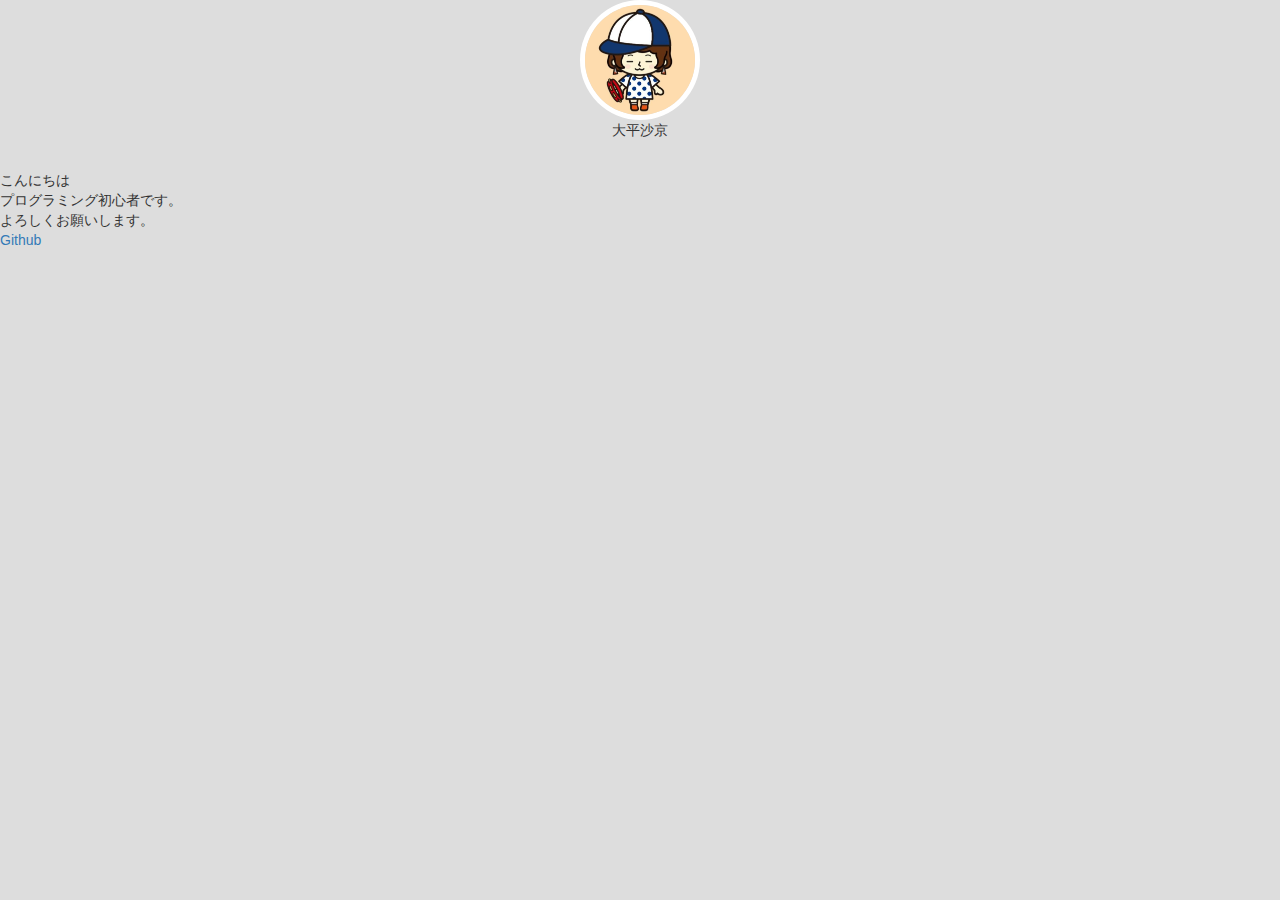
<file: rennshu.html>
<!DOCTYPE html>
<html lang="ja">
  <head>
    <meta charset="utf-8">
    <meta http-equiv="X-UA-Compatible" content="IE=edge">
    <meta name="viewport" content="width=device-width, initial-scale=1">
    <title>Bootstrap Sample</title>
    <meta title="description" content="大平沙京のページです">
    <!-- BootstrapのCSS読み込み -->
    <link rel="stylesheet" href="//maxcdn.bootstrapcdn.com/bootstrap/3.3.5/css/bootstrap.min.css">
    <link rel="stylesheet" href="./css/custom.css">
    <!-- jQuery読み込み -->
    <script src="//ajax.googleapis.com/ajax/libs/jquery/1.11.3/jquery.min.js"></script>
    <!-- BootstrapのJS読み込み -->
    <script src="//maxcdn.bootstrapcdn.com/bootstrap/3.3.5/js/bootstrap.min.js"></script>
  </head>
  
  <body bgcolor="#e6e6fa" text="#ff7f50">
    <img style="max-width: 120px;border: 5px solid #fff;border-radius: 100%;" src="./img/icon.jpg" alt="Responsive image" class="img-circle center-block">
    <p class="text-center">大平沙京</p>
    <br>こんにちは
    <br>プログラミング初心者です。
    <br>よろしくお願いします。
    <br><a href="https://github.com/sakyotaso" target="_blank">Github</a>
  </body>
</html>
</file>
<file: css/custom.css>
* {
  margin: 0;
  padding: 0;
}

body {
  font-family: YuGothic, "游ゴシック", "メイリオ", Meiryo, "ヒラギノ角ゴ Pro W3", "Hiragino Kaku Gothic Pro", sans-serif;
  background-color: #ddd;
  font-size: 14px;
}

header {
  background-image: url("./img/bg.jpg");
  background-position: center center;
  background-size: cover;
  background-repeat: no-repeat;
  padding-bottom: 100px;
}

#logo {
  padding: 20px 0;
  text-align: center;
}

#logo img {
  max-width: 120px;
  border: 5px solid #fff;
  border-radius: 100%;
}

#logo h1 {
  letter-spacing: 0.15em;
  color: #fff;
  text-shadow: 1px 1px 0px #000;
}

.container {
  max-width: 800px;
  margin: -100px auto 0;
  background-color: #fff;
}

section {
  padding: 30px 20px;
}

section h2 {
  padding: 10px 0 20px 0;
  text-align: center;
  letter-spacing: 0.15em;
}

footer {
  padding: 20px 0;
  font-size: 93%;
  text-align: center;
  background-color: #ccc;
  color: #666;
}
</file>
